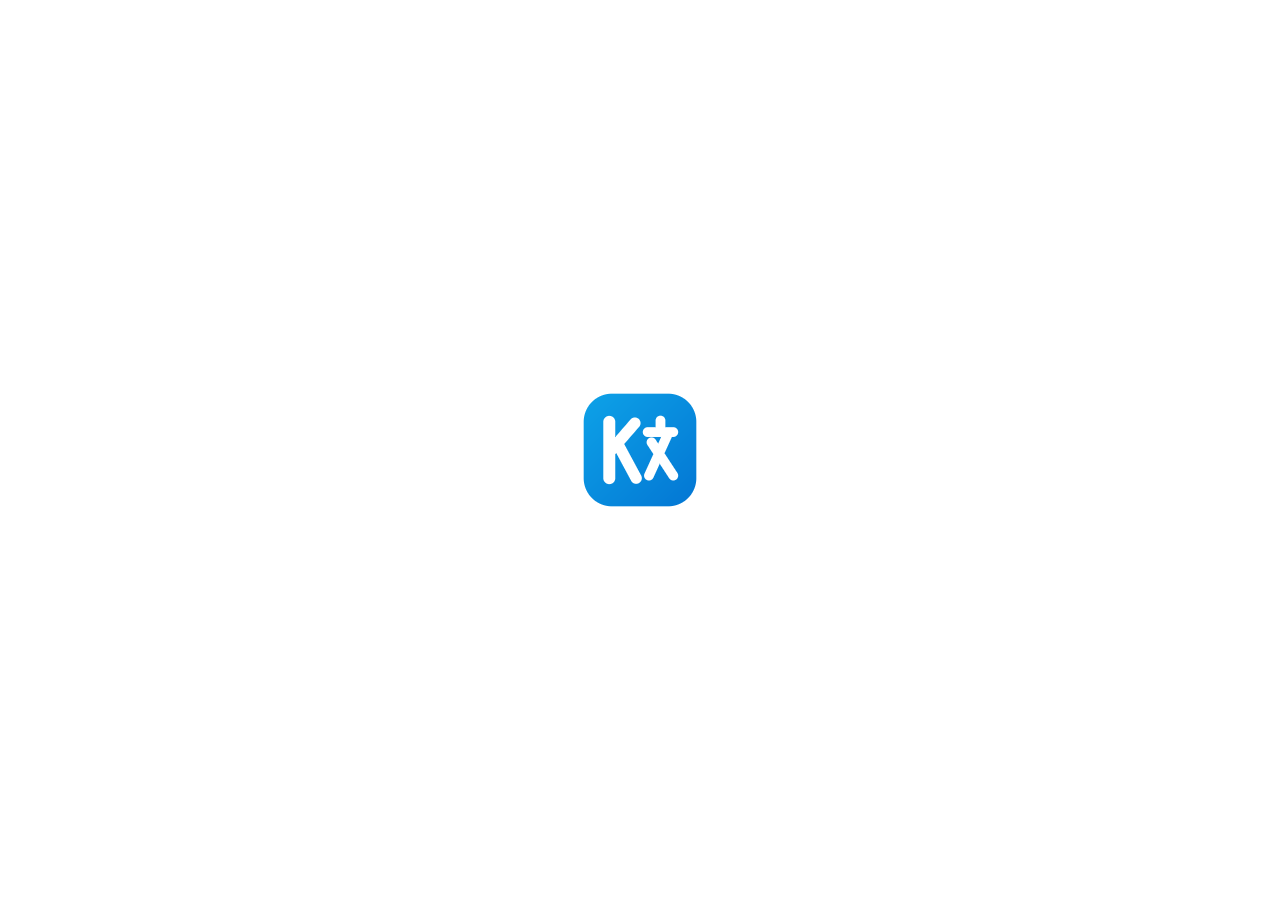
<file: mobile/apple/NativeRead/Shared (App)/Resources/Base.lproj/Main.html>
<!DOCTYPE html>
<html>
<head>
    <meta http-equiv="Content-Type" content="text/html; charset=utf-8">
    <meta http-equiv="Content-Security-Policy" content="default-src 'self'">

    <meta name="viewport" content="width=device-width, initial-scale=1, user-scalable=no">

    <link rel="stylesheet" href="../Style.css">
    <script src="../Script.js" defer></script>
</head>
<body>
    <img src="../Icon.png" width="128" height="128" alt="NativeRead Icon">
    <p class="platform-ios">You can turn on NativeRead’s Safari extension in Settings.</p>
    <p class="platform-mac state-unknown">You can turn on NativeRead’s extension in Safari Extensions preferences.</p>
    <p class="platform-mac state-on">NativeRead’s extension is currently on. You can turn it off in Safari Extensions preferences.</p>
    <p class="platform-mac state-off">NativeRead’s extension is currently off. You can turn it on in Safari Extensions preferences.</p>
    <button class="platform-mac open-preferences">Quit and Open Safari Extensions Preferences…</button>
</body>
</html>
</file>
<file: mobile/apple/NativeRead/Shared (App)/Resources/Style.css>
* {
    -webkit-user-select: none;
    -webkit-user-drag: none;
    cursor: default;
}

:root {
    color-scheme: light dark;

    --spacing: 20px;
}

html {
    height: 100%;
}

body {
    display: flex;
    align-items: center;
    justify-content: center;
    flex-direction: column;

    gap: var(--spacing);
    margin: 0 calc(var(--spacing) * 2);
    height: 100%;

    font: -apple-system-short-body;
    text-align: center;
}

body:not(.platform-mac, .platform-ios) :is(.platform-mac, .platform-ios) {
    display: none;
}

body.platform-ios .platform-mac {
    display: none;
}

body.platform-mac .platform-ios {
    display: none;
}

body.platform-ios .platform-mac {
    display: none;
}

body:not(.state-on, .state-off) :is(.state-on, .state-off) {
    display: none;
}

body.state-on :is(.state-off, .state-unknown) {
    display: none;
}

body.state-off :is(.state-on, .state-unknown) {
    display: none;
}

button {
    font-size: 1em;
}
</file>
